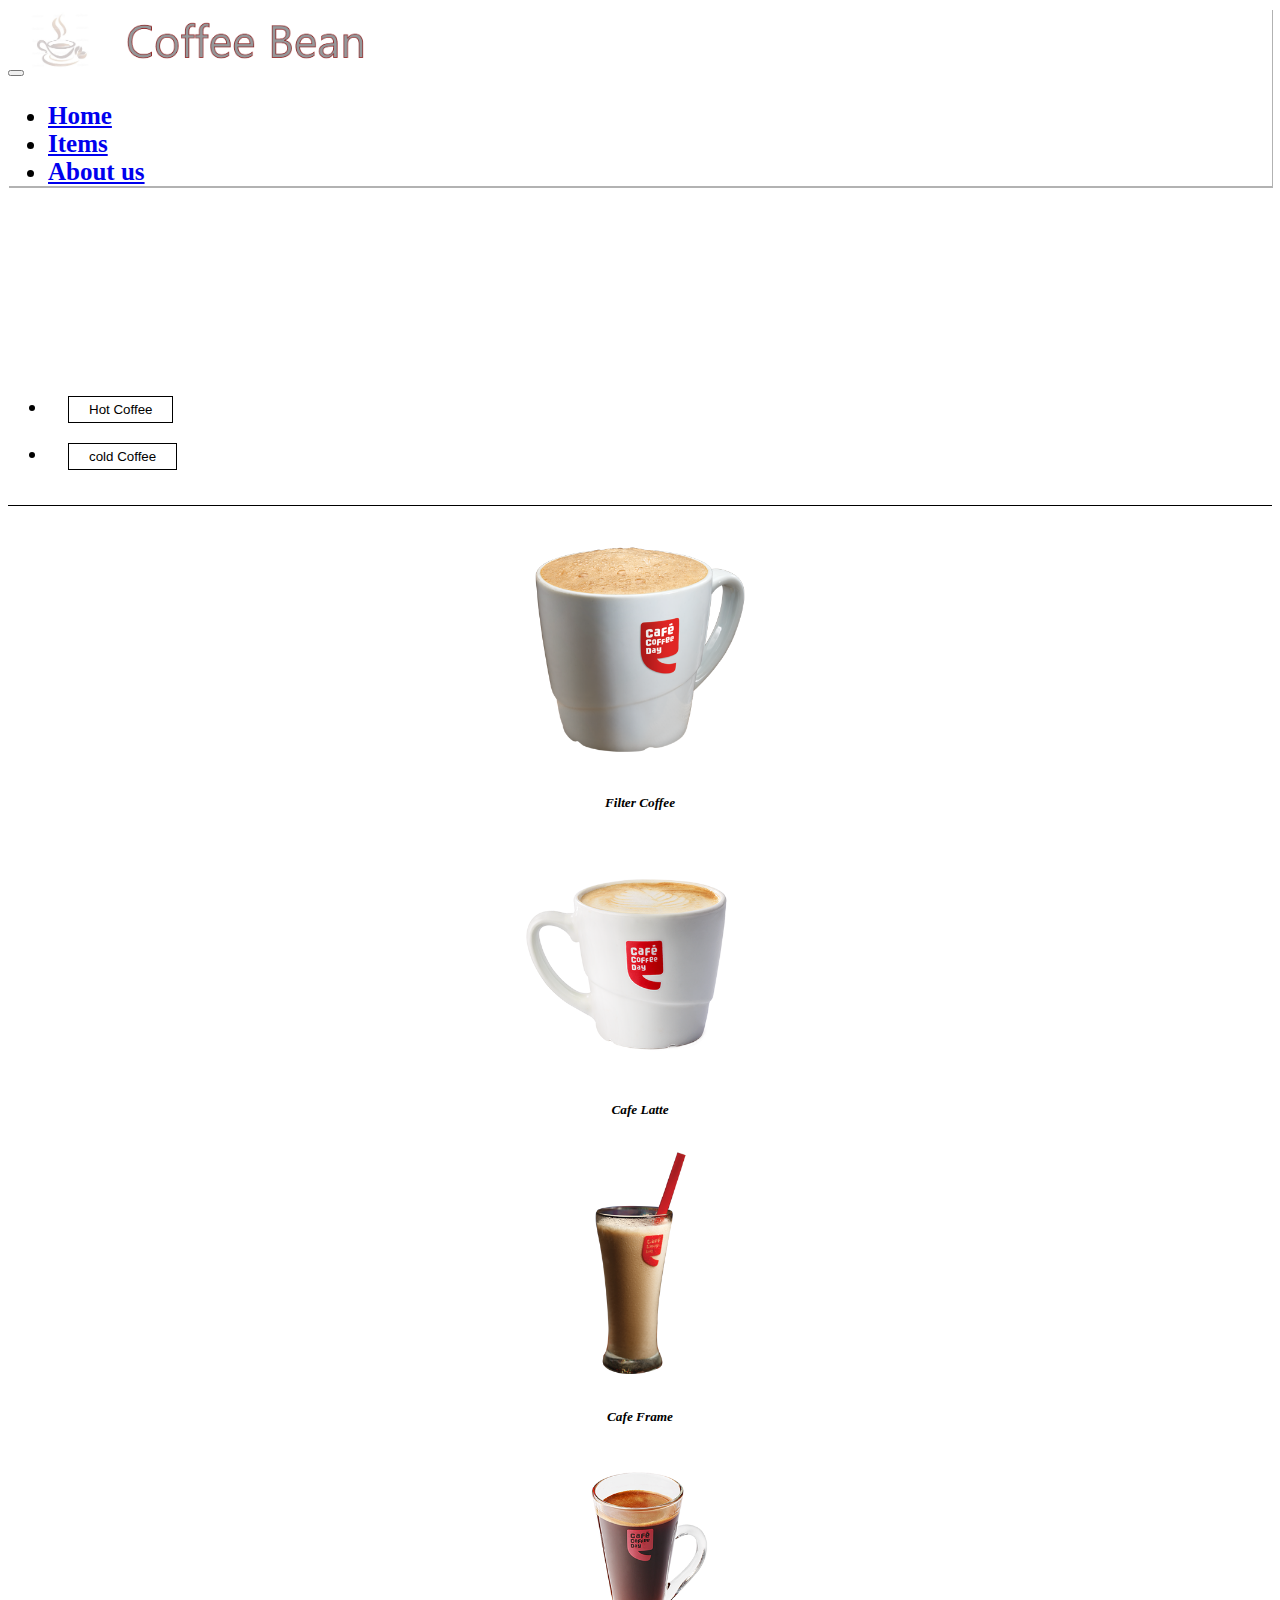
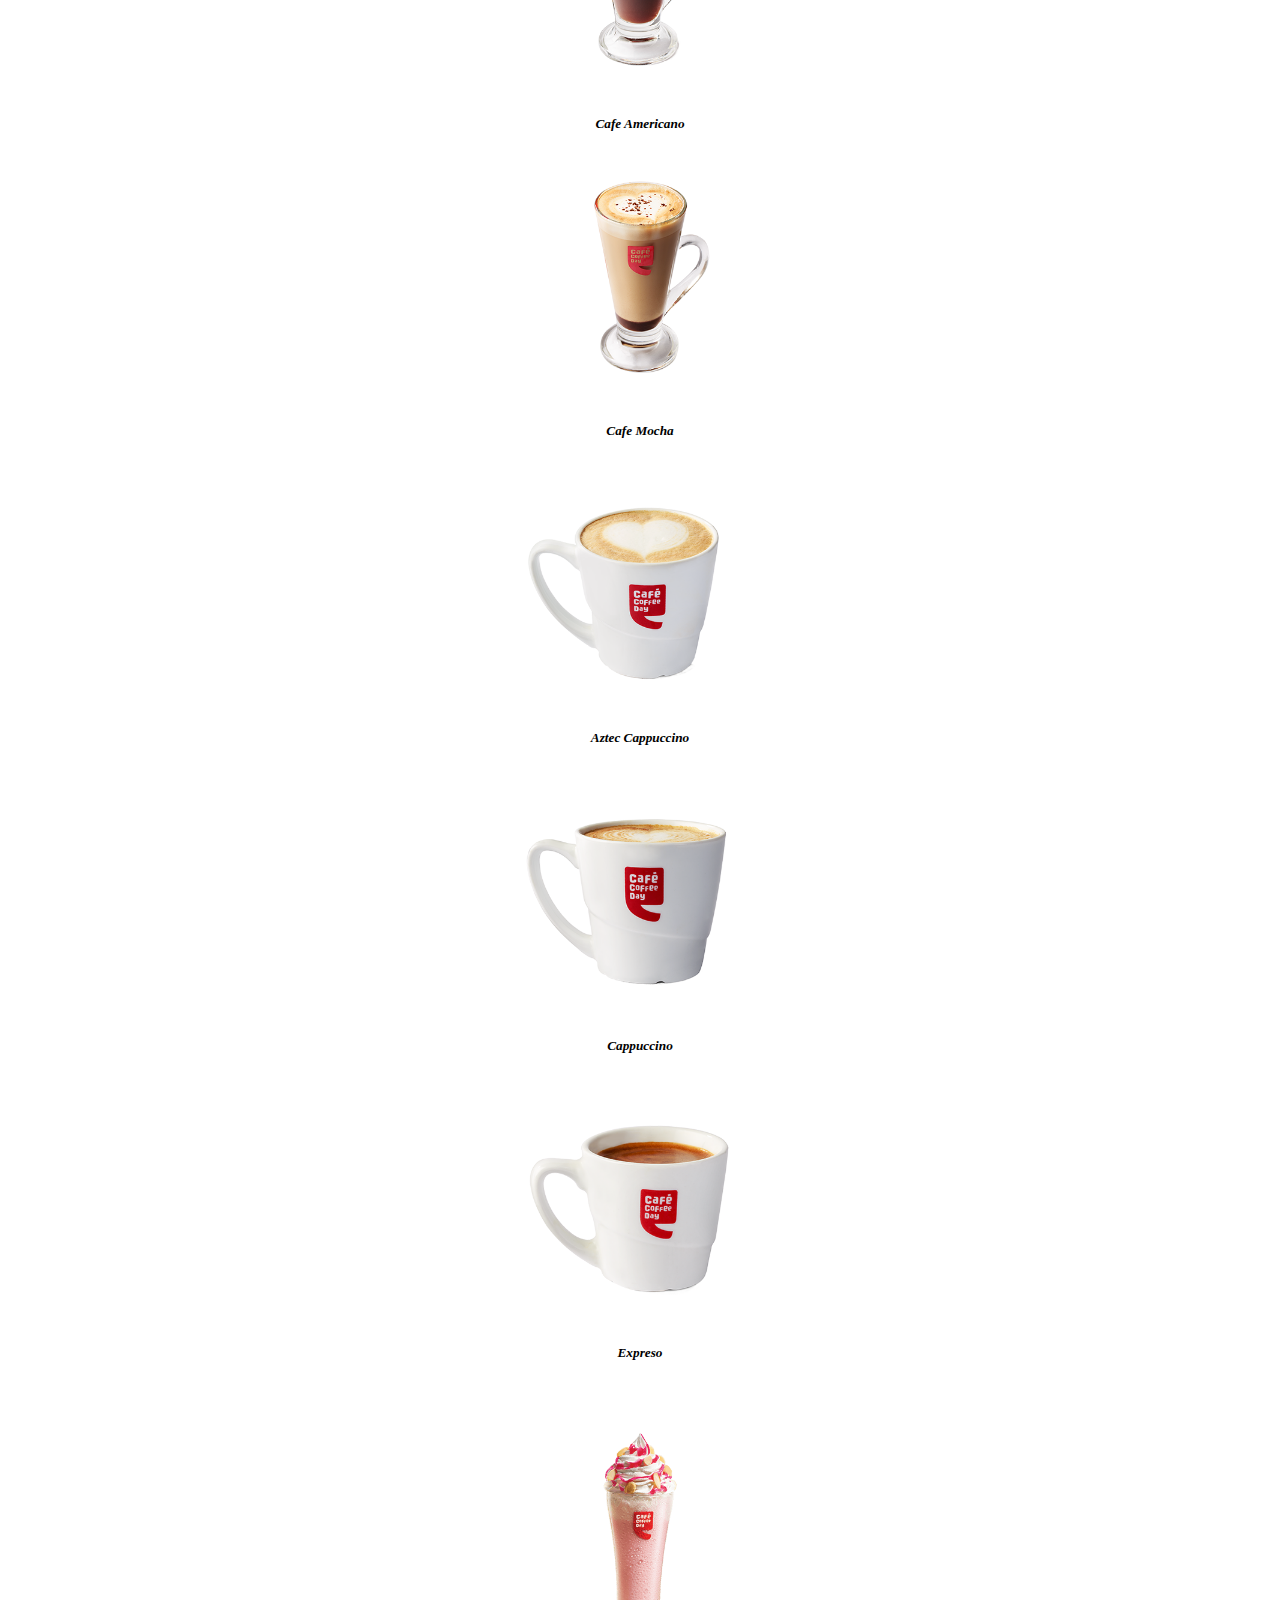
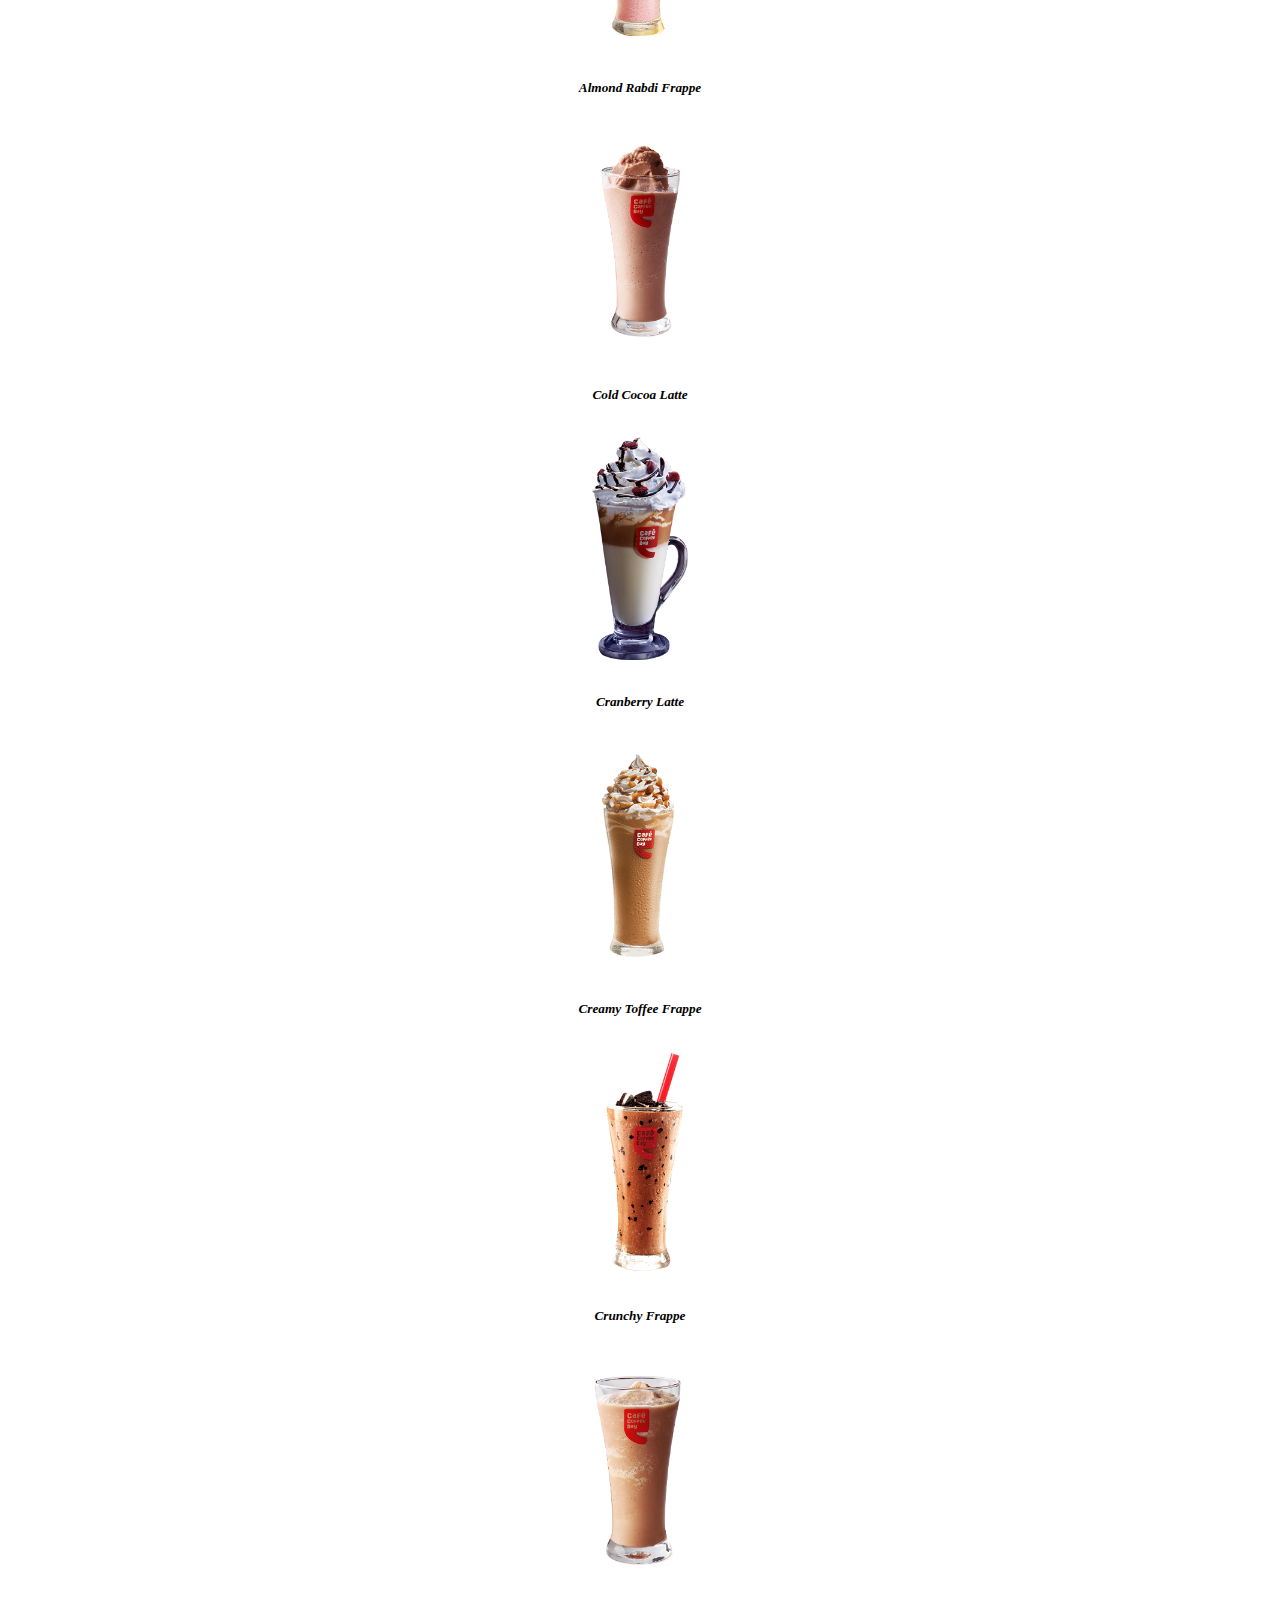
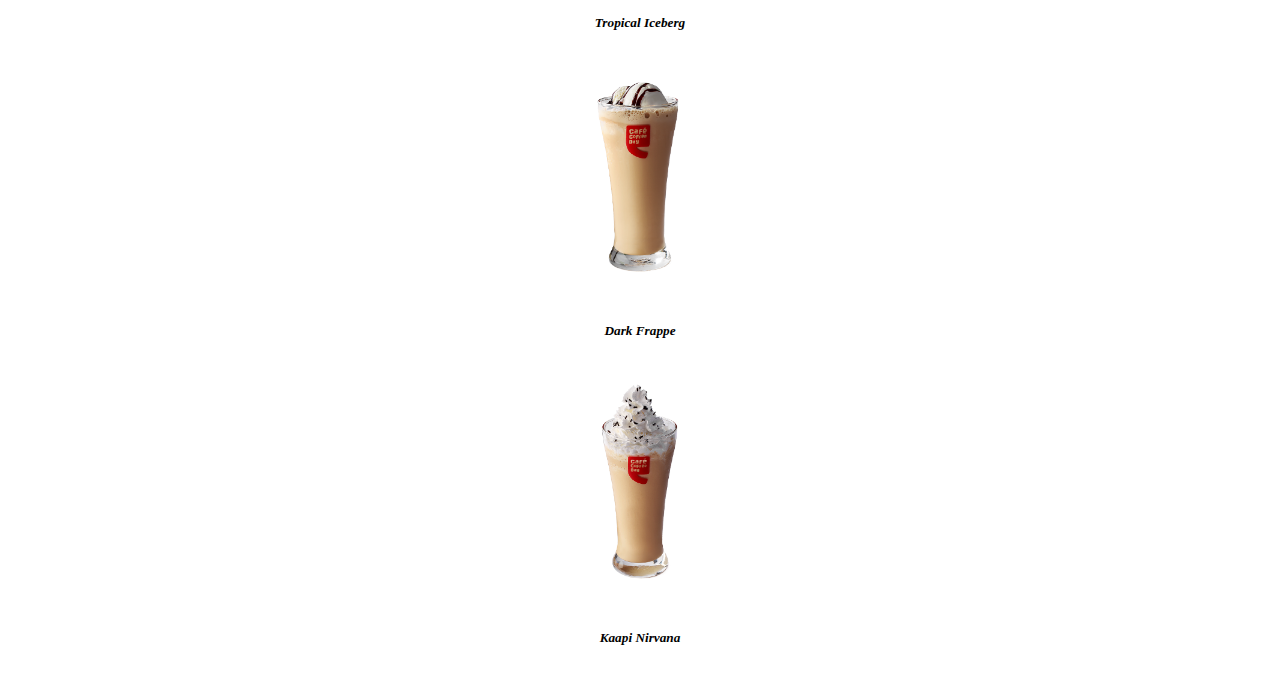
<file: coffee bean/item.html>
<html>
<title> Item of coffee Bean</title>
    <head>
     <meta charset="utf-8">
        <meta name="viewport" content="width=device-width, initial-scale=1, shrink-to-fit=no">
        <link rel="stylesheet" href="https://maxcdn.bootstrapcdn.com/bootstrap/4.0.0-beta/css/bootstrap.min.css" integrity="sha384-/Y6pD6FV/Vv2HJnA6t+vslU6fwYXjCFtcEpHbNJ0lyAFsXTsjBbfaDjzALeQsN6M" crossorigin="anonymous">
        <link rel="stylesheet" type="text/css" href="css/item.css" >
    </head>
    <body>
         <nav class="navbar fixed-top navbar-expand-md navbar-light">
  <button class="navbar-toggler" type="button" data-toggle="collapse" data-target="#headermenu" aria-controls="headermenu" aria-expanded="false" aria-label="Toggle navigation">
    <span class="navbar-toggler-icon"></span>
  </button>
  
    <a class="navbar-brand" href="index.html"><img src="image/logo2.png"></a>
        <div class="collapse navbar-collapse" id="headermenu">
    <ul class="navbar-nav ml-auto">
      <li class="nav-item active">
        <a class="nav-link" href="index.html">Home</a>
      </li>
      <li class="nav-item">
        <a class="nav-link" href="items.html">Items</a>
      </li>
      <li class="nav-item">
        <a class="nav-link" href="aboutus.html">About us</a>
      </li>
      
    </ul>
  </div>
        </nav>
       
        
        <ul class="nav nav-tabs">
        <li onclick="openme('HotCoffee')"><button id="defaultopen">Hot Coffee</button> </li>
    <li onclick="openme('ColdCoffee')"><button id="Cold Coffee">cold Coffee</button> </li>
     </ul>
                    
                <div class="row" id="bg">
                 <div id="HotCoffee" class="content">
                   <div class="row" style="margin-top: 10">
                    <div class="col-xs-12 col-md-3">
                        <p><img src="image/fc.png"></p>
                        <h5><b>Filter Coffee</b></h5>
                     </div>
                    <div class="col-xs-12 col-md-3">
                    <p><img src="image/cff.png"</p>
                        <h5><b>Cafe Latte</b></h5>
                        </div>
                        <div class="col-xs-12 col-md-3">
                    <p><img src="image/cfr.png"</p>
                        <h5><b>Cafe Frame</b></h5>
                        </div>    
                        <div class="col-xs-12 col-md-3">
                    <p><img src="image/ca.png"</p>
                        <h5><b>Cafe Americano</b></h5>
                        </div>  
                        <div class="col-xs-12 col-md-3">
                    <p><img src="image/cm.png"</p>
                        <h5><b>Cafe Mocha</b></h5>
                        </div> 
                        <div class="col-xs-12 col-md-3">
                    <p><img src="image/ac.png"</p>
                        <h5><b>Aztec Cappuccino</b></h5>
                        </div> 
                        <div class="col-xs-12 col-md-3">
                    <p><img src="image/c.png"</p>
                        <h5><b>Cappuccino</b></h5>
                        </div> 
                        <div class="col-xs-12 col-md-3">
                    <p><img src="image/e.png"</p>
                        <h5><b>Expreso</b></h5>
                        </div> 
</div>
</div>

<div id="ColdCoffee" class="content">

                    <div class="row" style="margin-top: 10">
                    <div class="col-xs-12 col-md-3">
                        <p><img src="image/ar.png"></p>
                        <h5><b>Almond Rabdi Frappe</b></h5>
                     </div>
                    <div class="col-xs-12 col-md-3">
                    <p><img src="image/cc.png"</p>
                        <h5><b>Cold Cocoa Latte</b></h5>
                        </div>
                        <div class="col-xs-12 col-md-3">
                    <p><img src="image/cl.png"</p>
                        <h5><b>Cranberry Latte</b></h5>
                        </div>    
                        <div class="col-xs-12 col-md-3">
                    <p><img src="image/ct.png"</p>
                        <h5><b>Creamy Toffee Frappe</b></h5>
                        </div>  
                        <div class="col-xs-12 col-md-3">
                        <p><img src="image/cfp.png"</p>
                        <h5><b>Crunchy Frappe</b></h5>
                        </div> 
                        <div class="col-xs-12 col-md-3">
                    <p><img src="image/ti.png"</p>
                        <h5><b>Tropical Iceberg</b></h5>
                        
                        </div> 
                        <div class="col-xs-12 col-md-3">
                    <p><img src="image/df.png"</p>
                        <h5><b>Dark Frappe</b></h5>
                        </div> 
                        <div class="col-xs-12 col-md-3">
                    <p><img src="image/kr.png"</p>
                        <h5><b>Kaapi Nirvana</b>
                        </div> 
</div>
</div>
                    </div>























    
    <script src="https://code.jquery.com/jquery-3.2.1.slim.min.js" integrity="sha384-KJ3o2DKtIkvYIK3UENzmM7KCkRr/rE9/Qpg6aAZGJwFDMVNA/GpGFF93hXpG5KkN" crossorigin="anonymous"></script>
<script src="https://cdnjs.cloudflare.com/ajax/libs/popper.js/1.11.0/umd/popper.min.js" integrity="sha384-b/U6ypiBEHpOf/4+1nzFpr53nxSS+GLCkfwBdFNTxtclqqenISfwAzpKaMNFNmj4" crossorigin="anonymous"></script>
<script src="https://maxcdn.bootstrapcdn.com/bootstrap/4.0.0-beta/js/bootstrap.min.js" integrity="sha384-h0AbiXch4ZDo7tp9hKZ4TsHbi047NrKGLO3SEJAg45jXxnGIfYzk4Si90RDIqNm1" crossorigin="anonymous"></script>
    </body>
    </html>
</file>
<file: coffee bean/css/item.css>
img{
        max-width: 400px;
    
    }



.navbar{
    background: rgba(255,255,255,0.6);
    box-shadow: 1px 2px rgba(0,0,0,0.3);
    }

.navbar ul{
    font-size: 25px;
    font-weight: bold;
    
}

.nav-tabs{
    
    margin-top: 200px;
    padding-bottom: 25px;
    font-size: 20px;
    font-feature-settings: normal;
    font-kerning: auto;
    animation-direction: reverse;
    background-attachment: scroll
    
}
.nav button{
    background: none;
    border: 1px solid black;
    padding: 5px 20px;
    margin: 10px 20px;    
}
#HotCoffee img{
    max-width: 300px;
    margin: 10px;
    background-blend-mode: hard-light
    
}
#HotCoffee:hover1{
    tab-size: 50px;
}
#HotCoffee h5,p{
    text-align: center;
    font-style: oblique;
 
}

#ColdCoffee img{
    max-width: 300px;
    margin: 10px;
}

#ColdCoffee h5,p{
    text-align: center;
    font-style: oblique;
    font-language-override: normal;
    font-display: optional
    
}


.nav-tabs {
    border-bottom: 1px solid black !important;
}

.content{
    margin-bottom: 50px;
}
</file>
